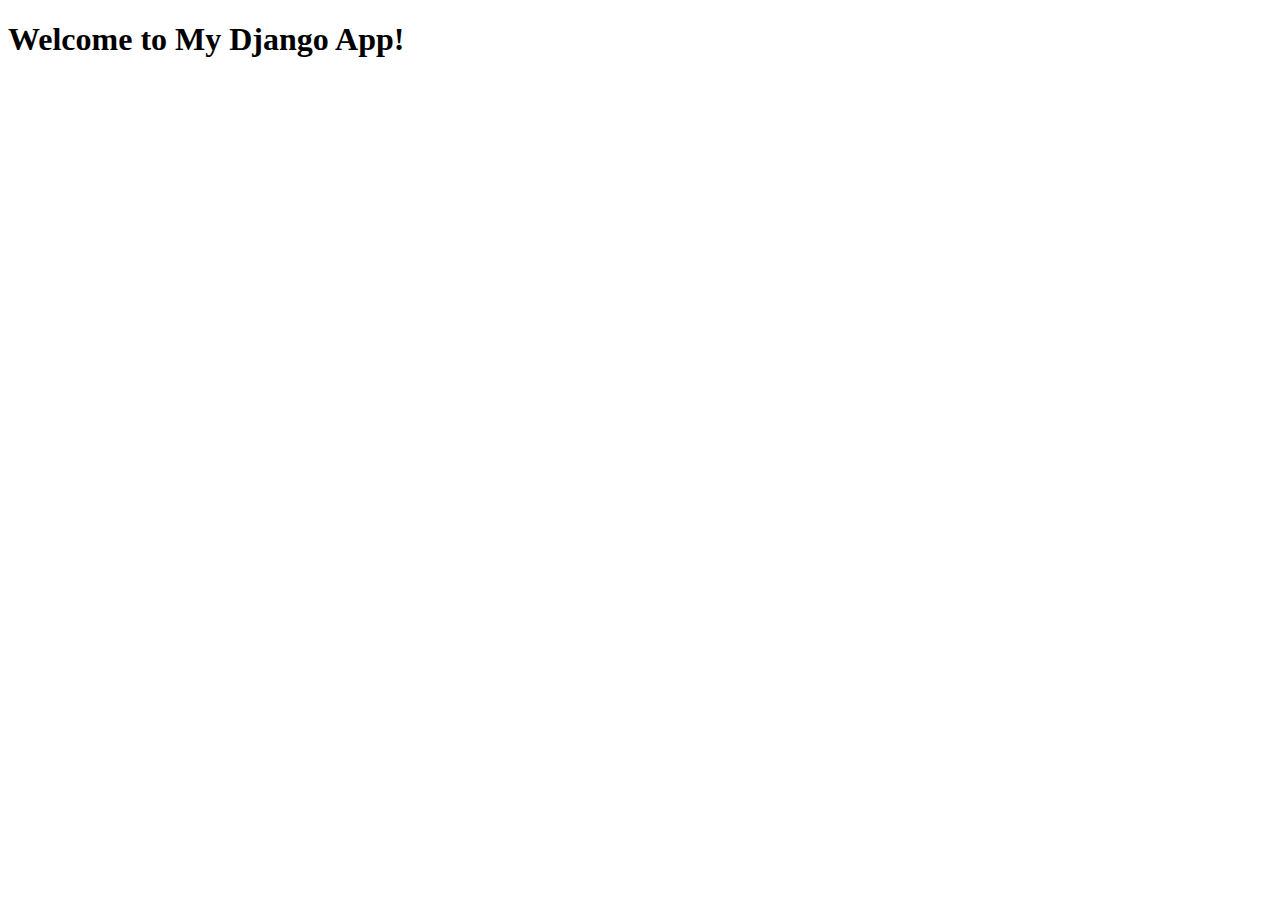
<file: readApp/templates/HOME/index.html>
<!DOCTYPE html>
<html lang="en">
<head>
    <meta charset="UTF-8">
    <meta name="viewport" content="width=device-width, initial-scale=1.0">
    <title>Home</title>
</head>
<body>
    <h1>Welcome to My Django App!</h1>
</body>
</html>
</file>
